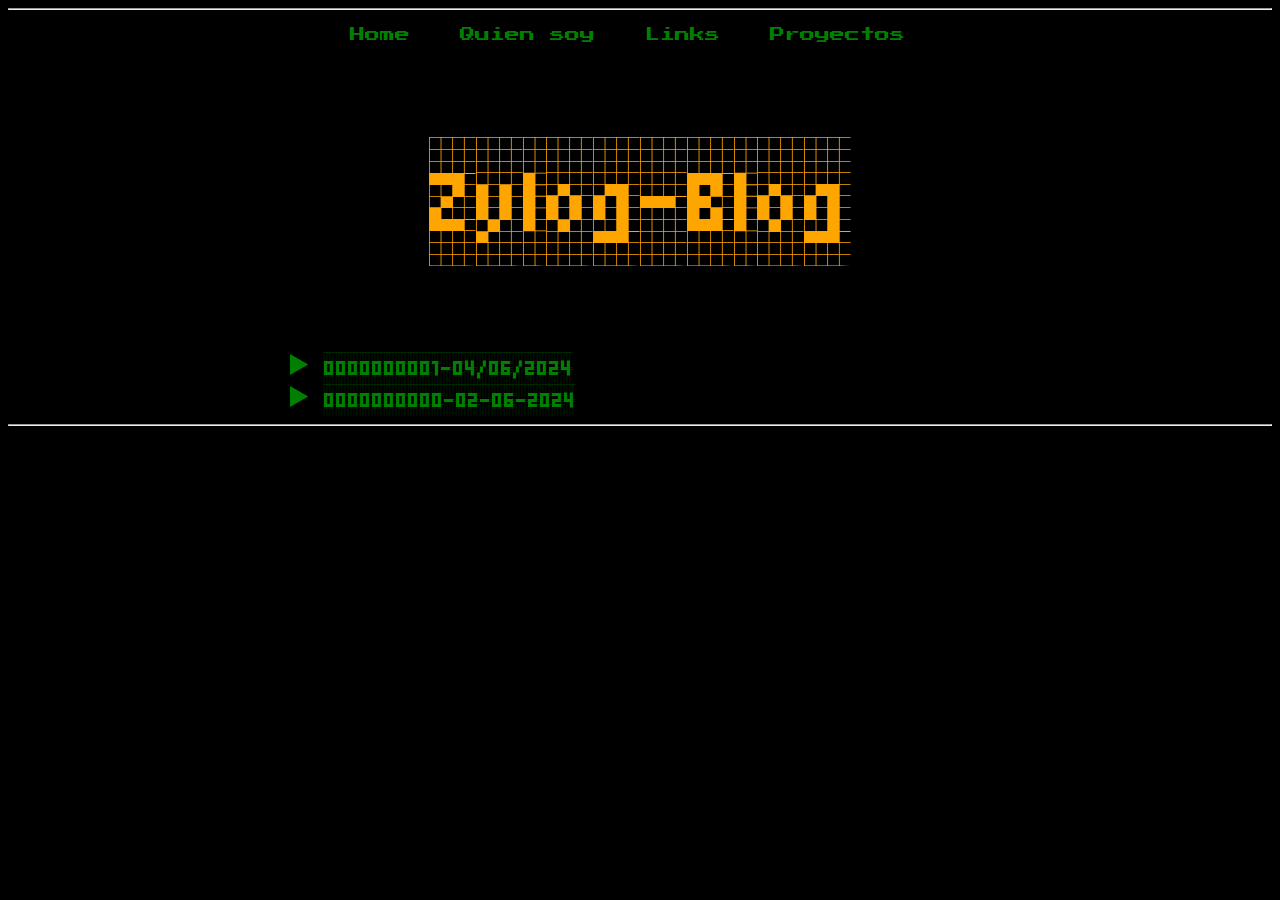
<file: index.html>
<!doctype html>
<html lang="en">
  <head>
    <meta charset="UTF-8"/>
    <link rel="stylesheet" href="style.css">
    <link rel="preconnect" href="https://fonts.googleapis.com">
<link rel="preconnect" href="https://fonts.gstatic.com" crossorigin>
<link href="https://fonts.googleapis.com/css2?family=Micro+5+Charted&family=Press+Start+2P&display=swap" rel="stylesheet">
    <title>Zylog-Blog</title>
  </head>

  <body>
   
    <hr/>
    <article>
      <nav>
        <ul>
          <a href="index.html"><li>Home</li></a>
	<a href="quien.html"><li>Quien soy</li></a>
	<a href="links.html"> <li>Links</li></a>
	<a href="proyectos.html"> <li>Proyectos</li></a>
      </ul>
        </nav>
      <h1>Zylog-Blog</h1>
      <details>
        <summary id="desplegable">
  
        0000000001-04/06/2024
        </summary>
        <h2>El resumen</h2>
	  <p>Era el año 2003, había egresado del colegio. Había intentado estudiar Biología, pero medio año sin suerte, me fue muy mal. Me deprimí; no era lo que esperaba, un sinfín de cosas. Me sentía perdido, me encontraba lejos y no sabía qué iba a hacer de mi vida. Como si todo hubiese acabado, recién cumplía 18 años y tenía tiempo de sobra para hacer de todo, pero no me di cuenta. Volví a mi provincia de origen, triste, bajoneado, defraudado. Me sentía incapaz de aprender algo tan complejo como la biología; era una sensación mía, nada más. No me sentía con las condiciones cognitivas correspondientes; en realidad, solo me faltaba preparación, nada más.

De nuevo en casa, me sentí más solo todavía. Pensé que regresar me pondría más feliz, pero no. Encontré un paisaje más triste; problemas familiares envolvían el núcleo familiar y me sentí más dejado de lado que nunca. Los problemas de los demás eran más complejos, o así lo creía. Después de un viaje a otra provincia e intentar estudiar una carrera que nada tenía que ver con la informática, pero en realidad la informática estaba en mi vida desde el año 94, si no mal recuerdo, cuando mi padre compró una PC, una 386. Fue como tocar el cielo con las manos. Desde ese momento, solo me dediqué a estar sentado intentando entender cómo ver los archivos y los comandos de MS-DOS. Y jugar, jugar a la PC era lo mejor. Me volví muy fanático de los juegos de PC: Doom, Doom II, Duke Nukem, Príncipe de Persia. Era un mundo nuevo y espectacular. No fue el primer momento con la tecnología; ya antes tenía consolas NES y Sega Genesis (incondicional con el Sega, sigo jugando varios juegos).

A los pocos años y con el nacimiento de Windows 95, me conecté a internet por primera vez en Netscape. Navegar por internet, buscar información, leer: tenía ahí en mi pantalla toda la información que había querido en mi infancia. Juegos, cómo se hacían, quiénes los hacían, investigar. Empecé buscando emuladores y ROMs para todos aquellos juegos que no había podido comprar ni jugar de otras consolas. Me costó mucho el salto de MS-DOS a Windows 95, al principio odiaba la tecla de Windows, no me dejaba jugar bien al Doom, jajajaja.

Ya en esos años estaba convencido de que quería estudiar Biología, la localidad soñada, todo eso, que después se diluyó con el tiempo. Sin prestar atención a mi verdadera afición, la web, entenderla y programarla. (Me demoré varios años). Al regresar, empecé a estudiar en un instituto programación web. En ese momento, nadie creía que fuese algo redituable, tampoco me sentí muy apoyado por el estudio de esta carrera.

Vinieron años oscuros. Entré en depresión, a tomar alcohol, intento de deseos como si no hubiese mañana. Con 22 años tomaba como soldado ruso en la Segunda Guerra Mundial. Tomaba, quedaba inconsciente, me recuperaba dos días y volvía. Me convertí en músico en ese periodo y era ensayar, tocar, tomar, inconsciencia. Entre medio, cursaba en el instituto, no me iba mal, pero me sentía mal. No podía seguir en la misma localidad y me mudé, a recuperarme. Dejé de tomar y dejé de estudiar un tiempo. Cometí el error de comenzar otra carrera que nada que ver tenía: "Turismo". No fue buena elección; con el tiempo la dejé. Entre medio, conocí a distancia a mi actual esposa. Al año siguiente, nació mi primer hijo. Durante este tiempo, me enfrenté a fantasmas duros de mi pasado y muy malas decisiones y actitudes. No fue bueno el tiempo, durante al menos 10 años he peleado con la depresión, tratar de sentirme bien y no morir en el intento (literal).

En estos periodos, siempre intenté volver con la informática y retomar mis ganas de la programación web. Cuando empecé eran tablas, C++ y algunas otras cosas. En el camino, comencé a utilizar Linux, pero llegué por la música y no la programación. Y vino un nuevo Dreamweaver y esas cosas. Todo muy precario, ya recuerdo poco de esa época. Después intenté con programación en una tecnicatura, camino por el software libre. Y hoy, 03/06/2024, pude terminar mi primer proyecto concreto: este blog. Al fin pude plasmar algo y subirlo a la red. Ya con 39 años y una vida de varias aventuras, pude enfocarme y plasmar lo que me gusta. Este es el primer ladrillo de una gran muralla.

<br><br>
 Muchas gracias Stay-free-code
  Software libre - Personas Libres
	</p>
        <br/> 
      </details>
      <details>
      <summary id="desplegable">
       0000000000-02-06-2024
      </summary>
      <p>Esto es una primer entrada a mi blog en texto-plano editado con emacs <br/>
        Contenido a subir un poco de avance y nuevos conocimiento <br/>
        Estamos en algun lugar de argentina sobreviviendo un poco. Ya varios años atras <br/>
        intente aprender el arte del desarollo web, siempre me gusto pero por cuestiones personales no logre mi cometido. <br/>
        Hoy ya año 2024 sigo con esa ilusion de poder dedicarme de a poco a esto me gustsa y se que puedo. <br/>
        Poco a poco progresando y quiero que este blog-diario, sea el refljo de ese progreso. <br/>
    como indique mas arriba este sitio estsa siendo escrito en html puro, con emacs como editor de codigo.</p>
      </details>
      
    
    </article> <hr/>
    
  </body>
</html>
</file>
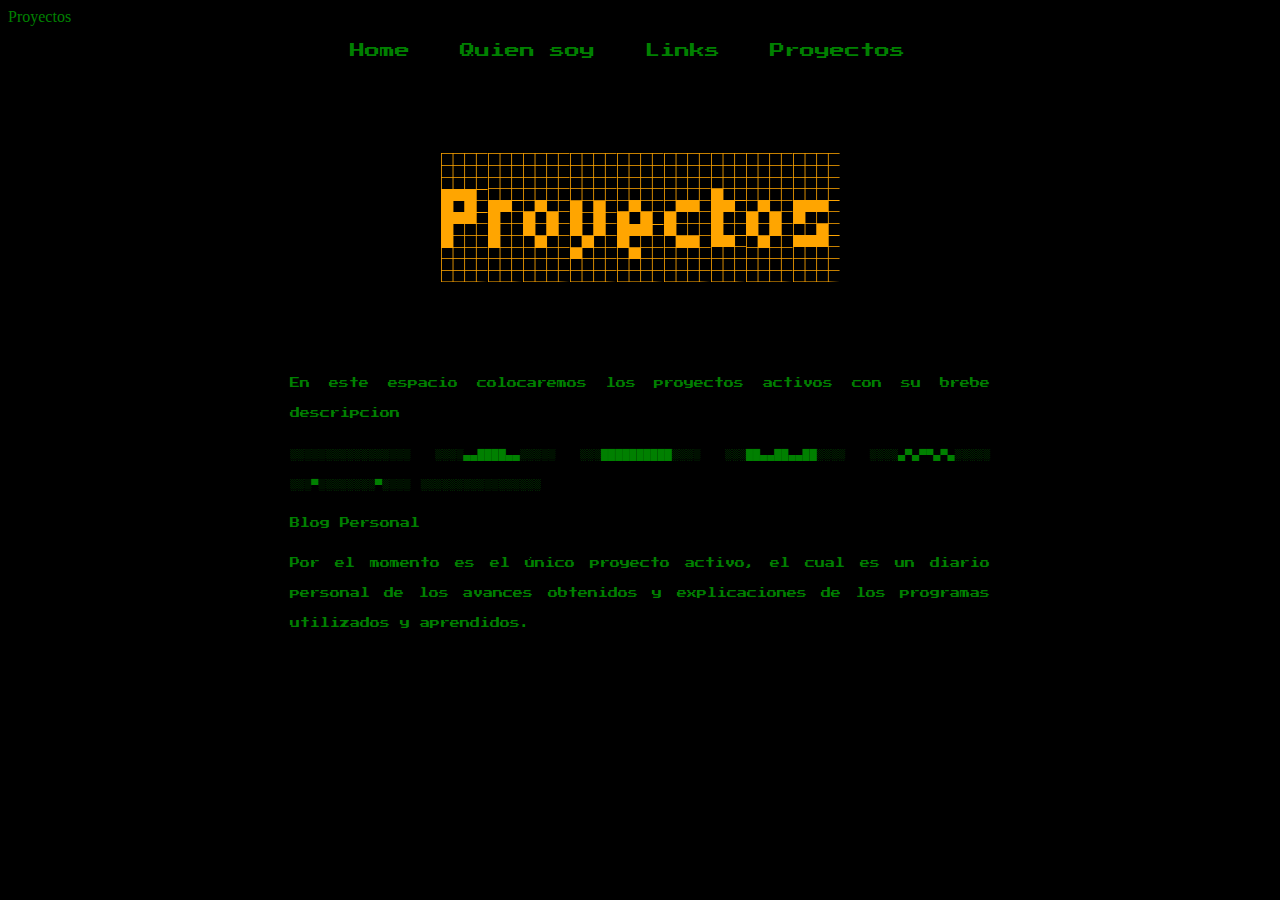
<file: proyectos.html>
<!doctype html>
<html lang="en">
  <head>
    <meta charset="UTF-8"/>
    
    <link rel="stylesheet" href="style.css">
    <link rel="preconnect" href="https://fonts.googleapis.com">
<link rel="preconnect" href="https://fonts.gstatic.com" crossorigin>
<link href="https://fonts.googleapis.com/css2?family=Micro+5+Charted&family=Press+Start+2P&display=swap" rel="stylesheet">
    </title> Proyectos </title>
  </head>
  <body>
    <article>
      <nav>
        <ul>
          <a href="index.html"><li>Home</li></a>
	<a href="quien.html"><li>Quien soy</li></a>
	<a href="links.html"> <li>Links</li></a>
	<a href="proyectos.html"> <li>Proyectos</li></a>
      </ul>
        </nav>
    <h1>Proyectos</h1>
    
      <p> En este espacio colocaremos los proyectos activos con su brebe descripcion </p>
      <p id="space">
        ░░░░░░░░░░░░░░░░░
        ░░░░▄▄████▄▄░░░░░
        ░░░██████████░░░░
        ░░░██▄▄██▄▄██░░░░
        ░░░░▄▀▄▀▀▄▀▄░░░░░
        ░░░▀░░░░░░░░▀░░░░
        ░░░░░░░░░░░░░░░░░</p><h2>Blog Personal</h2>
      <p> Por el momento es el único proyecto activo, el cual es un diario personal de los avances obtenidos y explicaciones de los programas utilizados y aprendidos.</p>
       
    </article>

  </body>
</html>
</file>
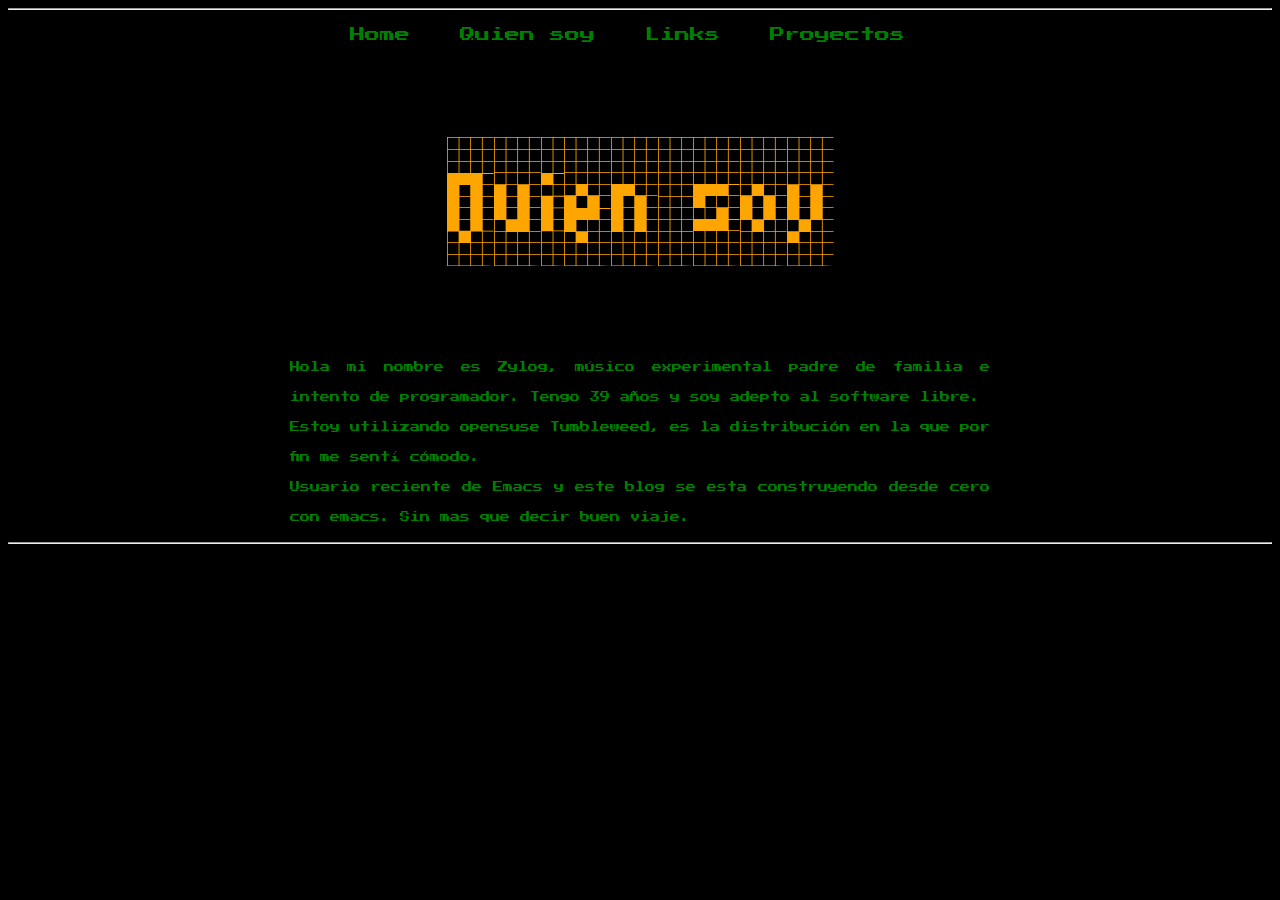
<file: quien.html>
<!doctype html>
<html lang="en">
  <head>
    <meta charset="UTF-8" >
    <link rel="stylesheet" href="style.css">
    <link rel="preconnect" href="https://fonts.googleapis.com">
<link rel="preconnect" href="https://fonts.gstatic.com" crossorigin>
<link href="https://fonts.googleapis.com/css2?family=Micro+5+Charted&family=Press+Start+2P&display=swap" rel="stylesheet">
    <title>Quien soy</title>
  </head>
  <body>
    <hr/>
    <article>
      <nav>
        <ul>
          <a href="index.html"><li>Home</li></a>
	<a href="quien.html"><li>Quien soy</li></a>
	<a href="links.html"> <li>Links</li></a>
	<a href="proyectos.html"> <li>Proyectos</li></a>
      </ul>
        </nav>
    <h1>Quien soy</h1>
    
    <p>Hola mi nombre es Zylog, músico experimental padre de familia e intento de programador. Tengo 39 años y soy adepto al software libre. <br/> Estoy utilizando opensuse Tumbleweed, es la distribución en la que por fin me sentí cómodo. <br/>
      Usuario reciente de Emacs y este blog se esta construyendo desde cero con emacs.
      Sin mas que decir buen viaje. 
</p>
</article>
<hr>
  </body>
</html>
</file>
<file: style.css>
body{
    background-color: black;
    color: green;
}

a{
    color: green;
    text-decoration:none;
}

@media only screen and (min-width: 768px) {}
    /* For desktop: */
    article {
        word-wrap: break-word; 
        width: 700px;
        margin: 0 auto;
}


nav ul li{
	display:inline;
    text-align: center; /* Centra horizontalmente */
    list-style-type: none;
    padding: 0;
    display: inline;
    margin: 0 20px; /* Espacio entre los elementos */
    font-size: 15px;
    
}	

h1{
    text-align: center;
    font-size: 8rem;
    font-family:"Micro 5 Charted" ;
    font-weight: 400;
    color: orange;
}

p,ul,h2{
    font-size: 10px;	
    font-family: "Press Start 2P";
    font-weight: 500;
    color: green ;	
    text-align: justify;
    line-height: 30px;
}

#desplegable{
    font-family: "Micro 5 Charted";
    font-size: 2rem;
    font-weight: 500;
    color: green ;
    cursor: pointer;
}

#space{
        font-size: 10px;

}
</file>
